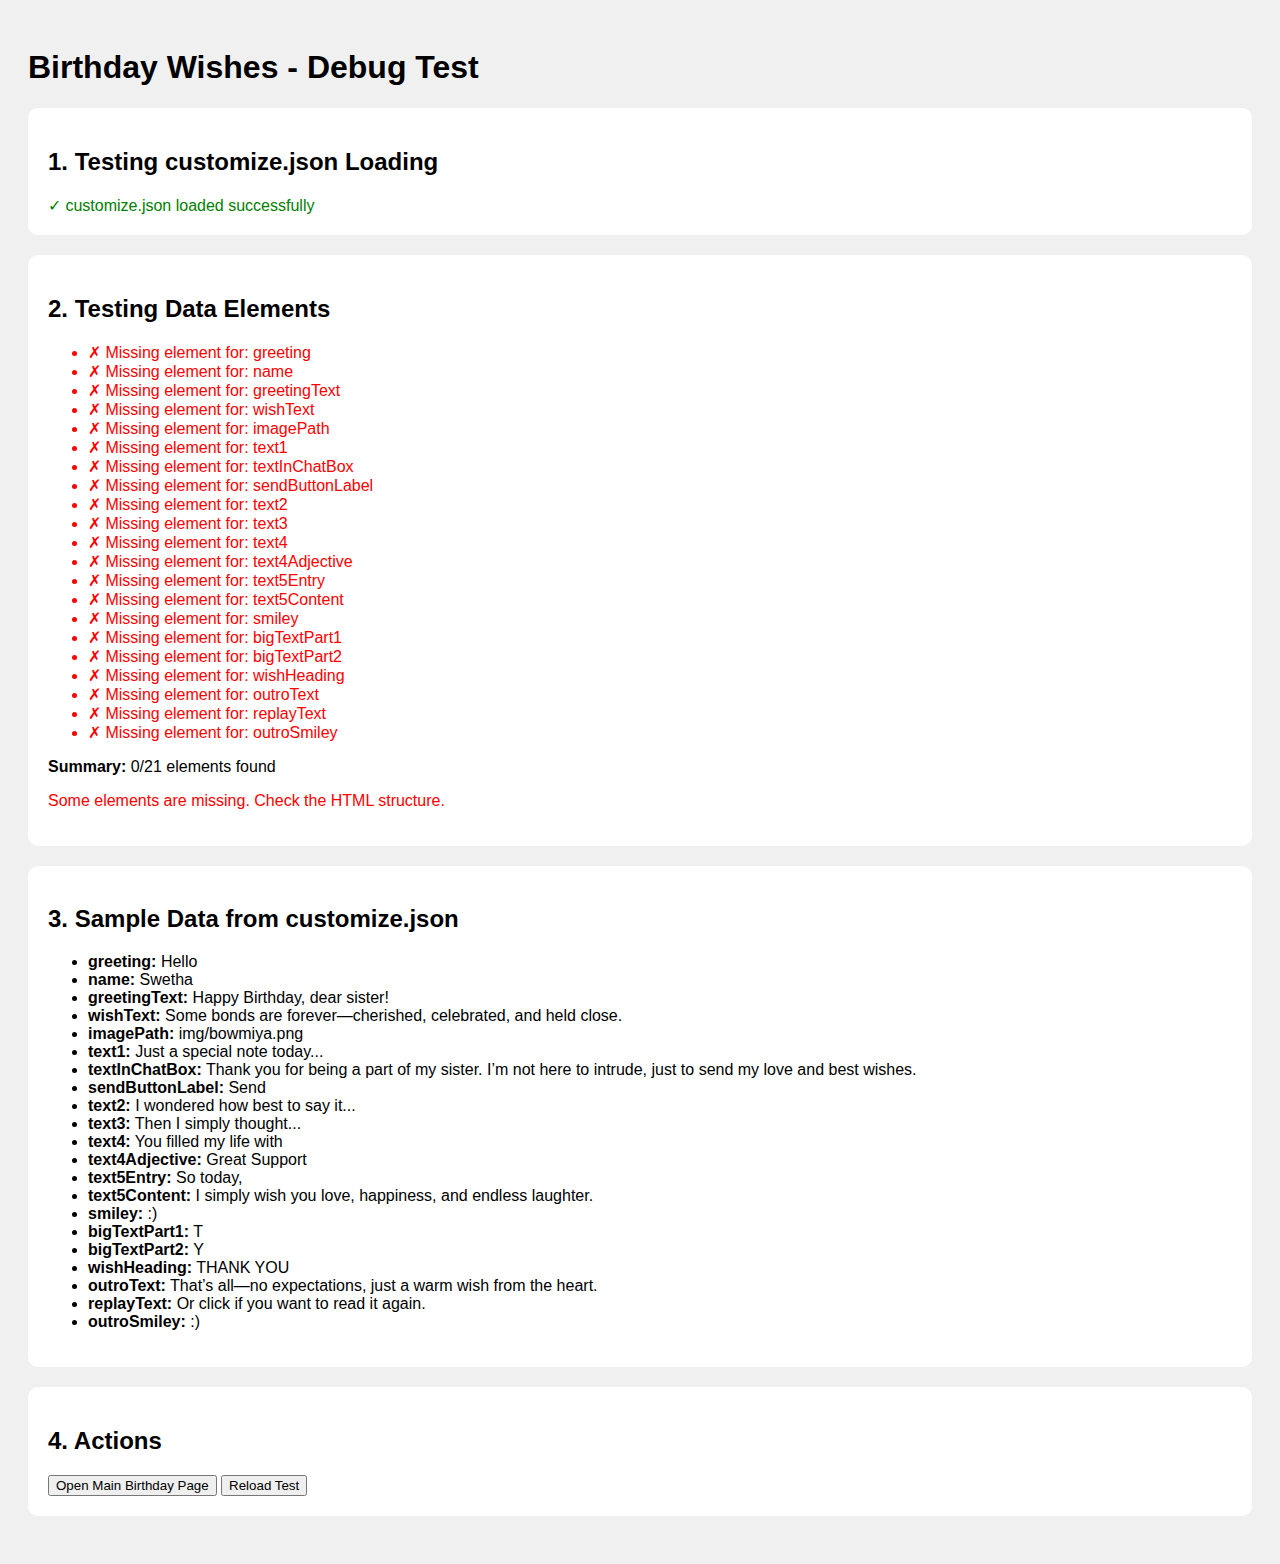
<file: test.html>
<!DOCTYPE html>
<html lang="en">
<head>
    <meta charset="UTF-8">
    <meta name="viewport" content="width=device-width, initial-scale=1.0">
    <title>Test - Birthday Wishes</title>
    <style>
        body {
            font-family: Arial, sans-serif;
            padding: 20px;
            background: #f0f0f0;
        }
        .test-container {
            background: white;
            padding: 20px;
            border-radius: 10px;
            margin-bottom: 20px;
        }
        .success { color: green; }
        .error { color: red; }
        .info { color: blue; }
    </style>
</head>
<body>
    <h1>Birthday Wishes - Debug Test</h1>
    
    <div class="test-container">
        <h2>1. Testing customize.json Loading</h2>
        <div id="json-test">Loading...</div>
    </div>
    
    <div class="test-container">
        <h2>2. Testing Data Elements</h2>
        <div id="elements-test">Checking...</div>
    </div>
    
    <div class="test-container">
        <h2>3. Sample Data from customize.json</h2>
        <div id="sample-data">Loading...</div>
    </div>
    
    <div class="test-container">
        <h2>4. Actions</h2>
        <button onclick="window.open('index.html', '_blank')">Open Main Birthday Page</button>
        <button onclick="location.reload()">Reload Test</button>
    </div>

    <script>
        // Test 1: Load customize.json
        fetch('customize.json')
            .then(response => {
                if (!response.ok) {
                    throw new Error(`HTTP ${response.status}: ${response.statusText}`);
                }
                return response.json();
            })
            .then(data => {
                document.getElementById('json-test').innerHTML = 
                    '<span class="success">✓ customize.json loaded successfully</span>';
                
                // Test 3: Show sample data
                let sampleHtml = '<ul>';
                Object.keys(data).forEach(key => {
                    sampleHtml += `<li><strong>${key}:</strong> ${data[key]}</li>`;
                });
                sampleHtml += '</ul>';
                document.getElementById('sample-data').innerHTML = sampleHtml;
                
                // Test 2: Check if elements exist
                let elementsHtml = '<ul>';
                let foundCount = 0;
                let totalCount = 0;
                
                Object.keys(data).forEach(key => {
                    totalCount++;
                    const element = document.querySelector(`[data-node-name*="${key}"]`);
                    if (element) {
                        foundCount++;
                        elementsHtml += `<li class="success">✓ Found element for: ${key}</li>`;
                    } else {
                        elementsHtml += `<li class="error">✗ Missing element for: ${key}</li>`;
                    }
                });
                
                elementsHtml += `</ul><p><strong>Summary:</strong> ${foundCount}/${totalCount} elements found</p>`;
                
                if (foundCount === totalCount) {
                    elementsHtml += '<p class="success">All elements found! The issue might be in the timing or animation logic.</p>';
                } else {
                    elementsHtml += '<p class="error">Some elements are missing. Check the HTML structure.</p>';
                }
                
                document.getElementById('elements-test').innerHTML = elementsHtml;
            })
            .catch(error => {
                document.getElementById('json-test').innerHTML = 
                    `<span class="error">✗ Failed to load customize.json: ${error.message}</span>`;
                document.getElementById('sample-data').innerHTML = 
                    '<span class="error">Could not load data due to fetch error</span>';
                document.getElementById('elements-test').innerHTML = 
                    '<span class="error">Cannot test elements without data</span>';
            });
    </script>
</body>
</html>
</file>
